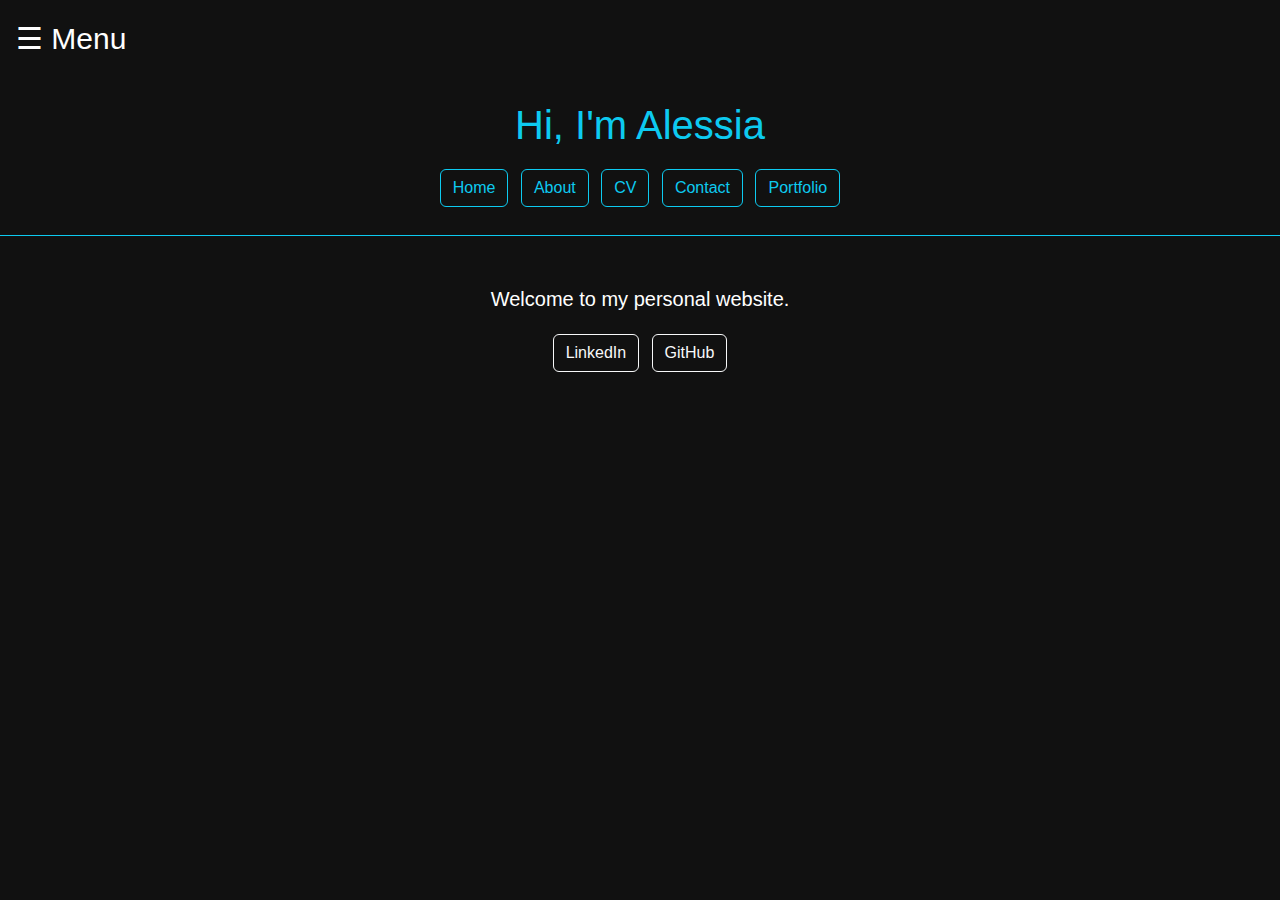
<file: index.html>
<!DOCTYPE html>
<html lang="en">
<head>
  <meta charset="UTF-8" />
  <meta name="viewport" content="width=device-width, initial-scale=1" />
  <title>Hi, I'm Alessia</title>

  <link href="https://cdn.jsdelivr.net/npm/bootstrap@5.3.0/dist/css/bootstrap.min.css" rel="stylesheet" />
  <link rel="icon" href="assets/images/favicon.ico" type="image/x-icon" />

  
</head>

  <style>
    body {
      font-family: "Lato", sans-serif;
      background-color: #111;
      color: #fff;
    }

    .sidenav {
      height: 100%;
      width: 0;
      position: fixed;
      z-index: 9999;
      top: 0;
      left: 0;
      background-color: #111;
      overflow-x: hidden;
      transition: 0.5s;
      padding-top: 60px;
    }

    .sidenav a {
      padding: 8px 8px 8px 32px;
      text-decoration: none;
      font-size: 25px;
      color: #fff;
      display: block;
      transition: 0.3s;
    }

    .sidenav a:hover {
      color: #f1f1f1;
    }

    .sidenav .closebtn {
      position: absolute;
      top: 0;
      right: 25px;
      font-size: 36px;
      margin-left: 50px;
    }

    #main {
      transition: margin-left .5s;
      padding: 16px;
    }
  </style>

<body>

  <!-- Sidebar -->
  <div id="mySidenav" class="sidenav">
    <a href="javascript:void(0)" class="closebtn" onclick="closeNav()">&times;</a>
    <a href="about.html">About</a>
    <a href="cv.html">CV</a>
    <a href="contact.html">Contact</a>
    <a href="portfolio.html">Portfolio</a>

     

  </div>

  <!-- Icona menu -->
  <div id="main">
    <span style="font-size:30px;cursor:pointer" onclick="openNav()">☰ Menu</span>
  </div>

  <!-- Contenuto principale -->
  <header class="text-center py-4 border-bottom border-info">
    <h1 class="text-info">Hi, I'm Alessia</h1>
    <nav class="mt-3">
      <a href="index.html" class="btn btn-outline-info m-1">Home</a>
      <a href="about.html" class="btn btn-outline-info m-1">About</a>
      <a href="cv.html" class="btn btn-outline-info m-1">CV</a>
      <a href="contact.html" class="btn btn-outline-info m-1">Contact</a>
      <a href="portfolio.html" class="btn btn-outline-info m-1">Portfolio</a>

    </nav>
  </header>

  <main class="container text-center py-5">
    <p class="lead">Welcome to my personal website.</p>
  <a href="https://www.linkedin.com/in/alessia-daffredo-1a1461334/" class="btn btn-outline-light m-1" target="_blank" rel="noopener">LinkedIn</a>
  <a href="https://github.com/alessia-daffredo" class="btn btn-outline-light m-1" target="_blank" rel="noopener">GitHub</a>
</main>

  </main>

  <!-- Script -->
  <script>
    function openNav() {
      document.getElementById("mySidenav").style.width = "250px";
      document.getElementById("main").style.marginLeft = "250px";
    }

    function closeNav() {
      document.getElementById("mySidenav").style.width = "0";
      document.getElementById("main").style.marginLeft = "0";
    }
  </script>

</body>
</html>
</file>
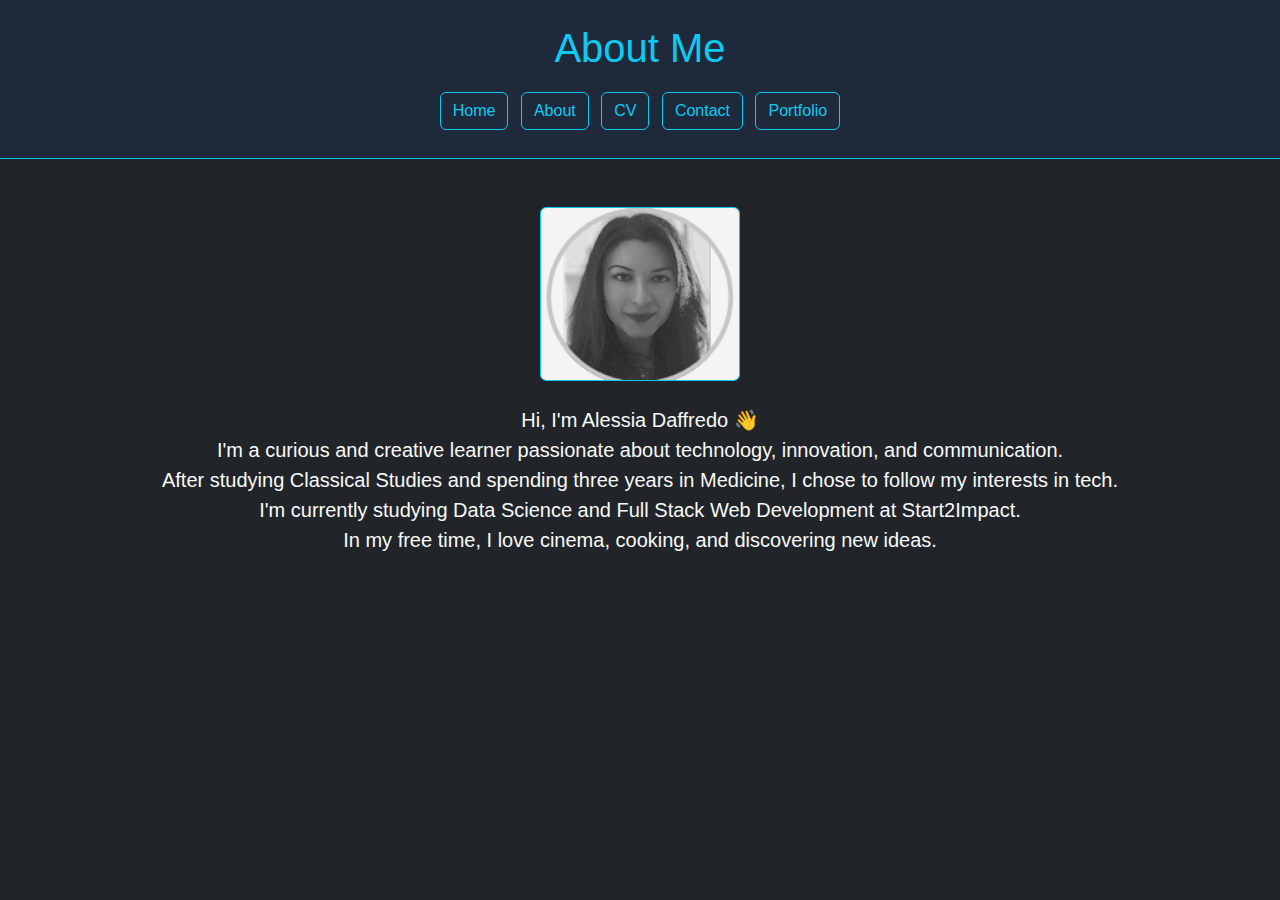
<file: about.html>
<!DOCTYPE html>
<html lang="en">
<head>
  <meta charset="UTF-8" />
  <meta name="viewport" content="width=device-width, initial-scale=1" />
  <title>About Me - Alessia Daffredo</title>

  <!-- Bootstrap CSS -->
  <link href="https://cdn.jsdelivr.net/npm/bootstrap@5.3.0/dist/css/bootstrap.min.css" rel="stylesheet" />
  <link rel="stylesheet" href="assets/css/style.css" />
  <link rel="icon" href="assets/images/favicon.ico" type="image/x-icon" />
</head>
<body class="bg-dark text-light">

  <header class="text-center py-4 border-bottom border-info">
    <h1 class="text-info">About Me</h1>
    <nav class="mt-3">
      <a href="index.html" class="btn btn-outline-info m-1">Home</a>
      <a href="about.html" class="btn btn-outline-info m-1">About</a>
      <a href="cv.html" class="btn btn-outline-info m-1">CV</a>
      <a href="contact.html" class="btn btn-outline-info m-1">Contact</a>
      <a href="portfolio.html" class="btn btn-outline-info m-1">Portfolio</a>
    </nav>
  </header>

  <main class="container text-center py-5">
    <img src="assets/images/foto.jpg" alt="Alessia Daffredo" class="rounded border border-info mb-4" width="200" />

    <p class="lead">
      Hi, I'm Alessia Daffredo 👋<br />
      I'm a curious and creative learner passionate about technology, innovation, and communication.<br />
      After studying Classical Studies and spending three years in Medicine, I chose to follow my interests in tech.<br />
      I'm currently studying Data Science and Full Stack Web Development at Start2Impact.<br />
      In my free time, I love cinema, cooking, and discovering new ideas.
    </p>
  </main>

  <!-- Bootstrap JS -->
  <script src="https://cdn.jsdelivr.net/npm/bootstrap@5.3.0/dist/js/bootstrap.bundle.min.js"></script>
</body>
</html>
</file>
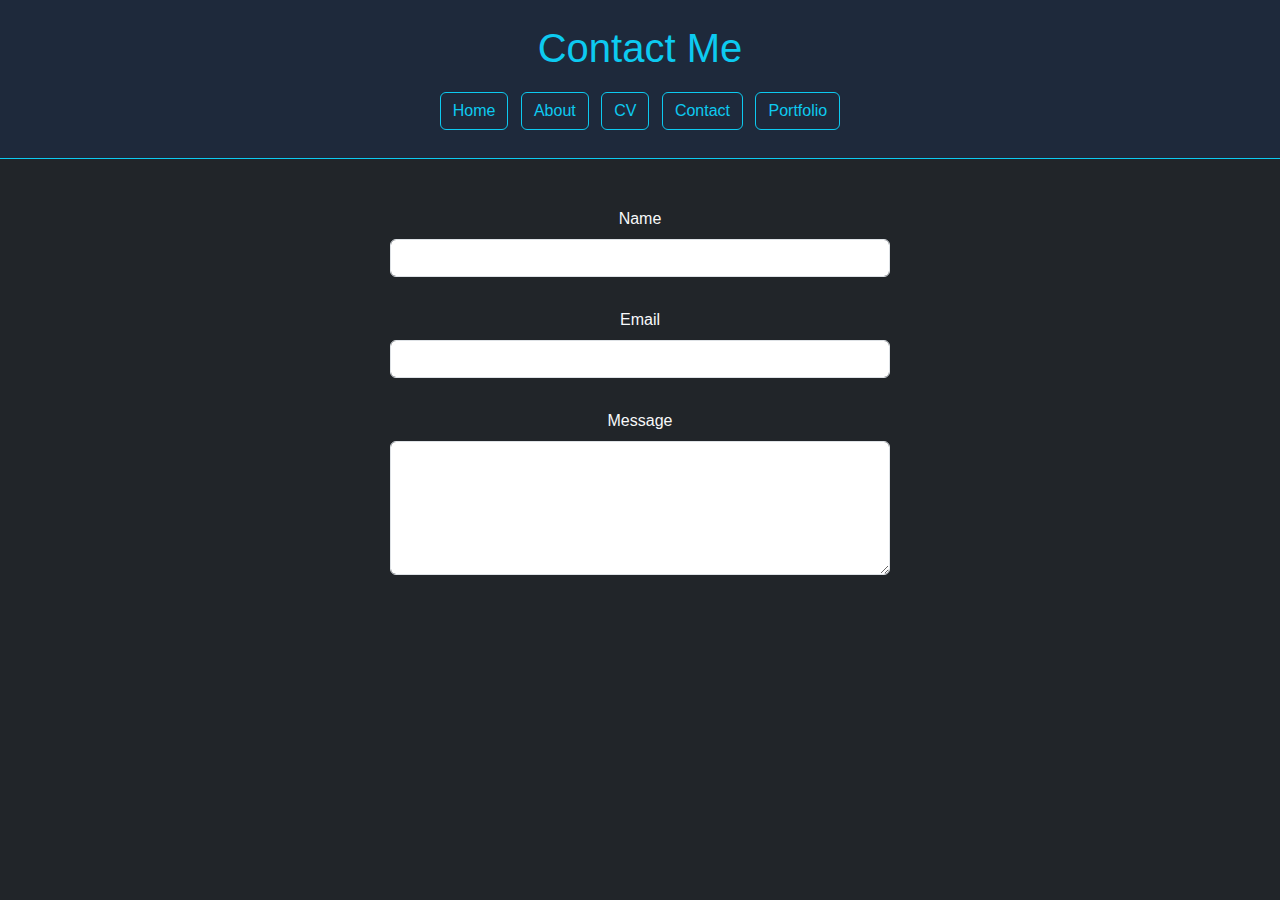
<file: contact.html>
<!DOCTYPE html>
<html lang="en">
<head>
  <meta charset="UTF-8" />
  <meta name="viewport" content="width=device-width, initial-scale=1" />
  <title>Contact - Alessia Daffredo</title>

  <!-- Bootstrap CSS -->
  <link href="https://cdn.jsdelivr.net/npm/bootstrap@5.3.0/dist/css/bootstrap.min.css" rel="stylesheet" />
  <link rel="stylesheet" href="assets/css/style.css" />
  <link rel="icon" href="assets/images/favicon.ico" type="image/x-icon" />
</head>
<body class="bg-dark text-light">

  <header class="text-center py-4 border-bottom border-info">
    <h1 class="text-info">Contact Me</h1>
    <nav class="mt-3">
      <a href="index.html" class="btn btn-outline-info m-1">Home</a>
      <a href="about.html" class="btn btn-outline-info m-1">About</a>
      <a href="cv.html" class="btn btn-outline-info m-1">CV</a>
      <a href="contact.html" class="btn btn-outline-info m-1">Contact</a>
      <a href="portfolio.html" class="btn btn-outline-info m-1">Portfolio</a>
     

    </nav>
  </header>

  <main class="container py-5 text-center">
    <form action="https://formspree.io/f/your-form-id" method="POST">
      <div class="mb-3">
        <label for="name" class="form-label">Name</label>
        <input type="text" name="name" class="form-control" required />
      </div>
      <div class="mb-3">
        <label for="email" class="form-label">Email</label>
        <input type="email" name="email" class="form-control" required />
      </div>
      <div class="mb-3">
        <label for="message" class="form-label">Message</label>
        <textarea name="message" class="form-control" rows="5" required></textarea>
</file>
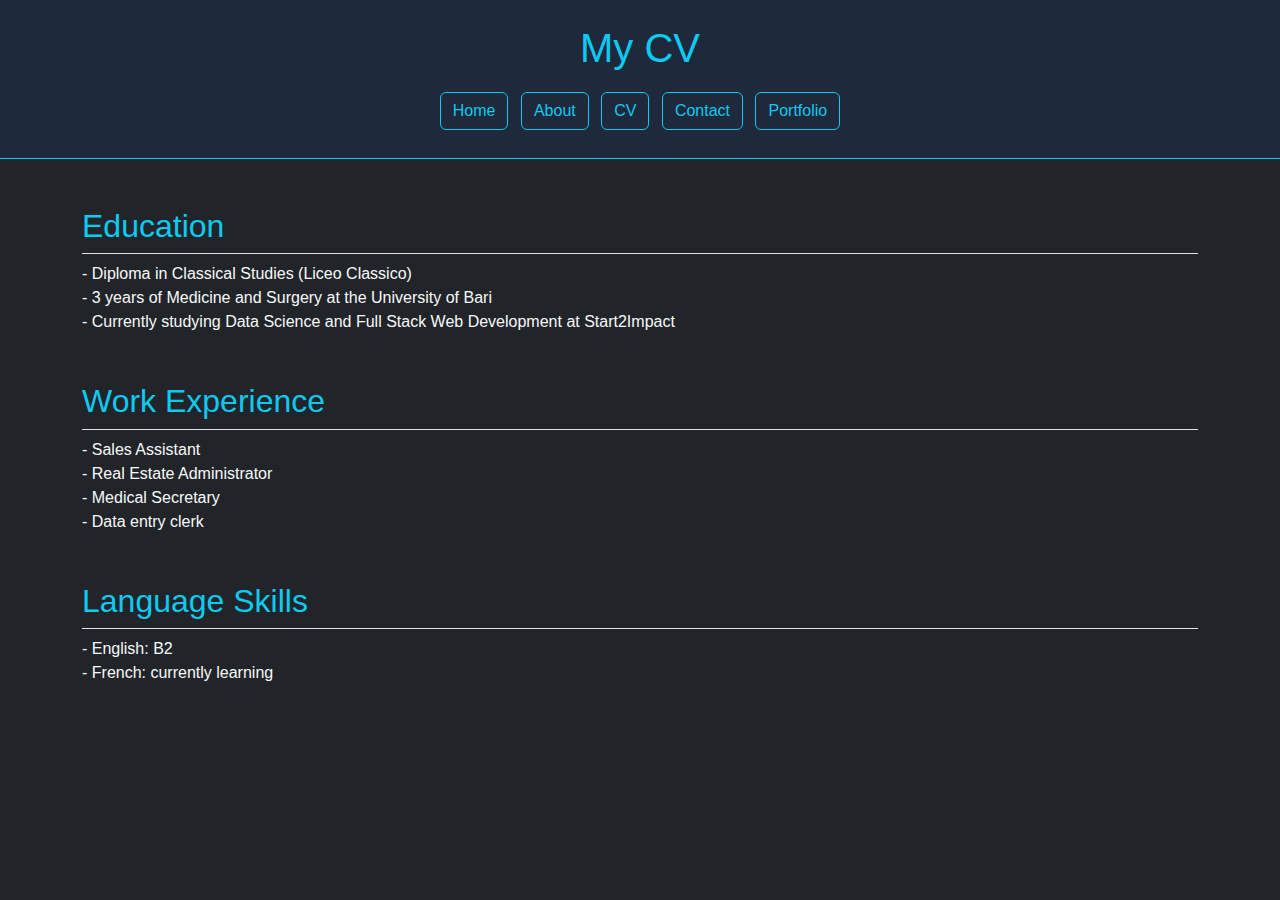
<file: cv.html>
<!DOCTYPE html>
<html lang="en">
<head>
  <meta charset="UTF-8" />
  <meta name="viewport" content="width=device-width, initial-scale=1" />
  <title>CV - Alessia Daffredo</title>

  <!-- Bootstrap CSS -->
  <link href="https://cdn.jsdelivr.net/npm/bootstrap@5.3.0/dist/css/bootstrap.min.css" rel="stylesheet"/>
  <link rel="stylesheet" href="assets/css/style.css" />
  <link rel="icon" href="assets/images/favicon.ico" type="image/x-icon" />
</head>
<body class="bg-dark text-light">

  <header class="text-center py-4 border-bottom border-info">
    <h1 class="text-info">My CV</h1>
    <nav class="mt-3">
      <a href="index.html" class="btn btn-outline-info m-1">Home</a>
      <a href="about.html" class="btn btn-outline-info m-1">About</a>
      <a href="cv.html" class="btn btn-outline-info m-1">CV</a>
      <a href="contact.html" class="btn btn-outline-info m-1">Contact</a>
      <a href="portfolio.html" class="btn btn-outline-info m-1">Portfolio</a>
    </nav>
  </header>

  <main class="container py-5">

    <h2 class="text-info border-bottom pb-2">Education</h2>
    <p>
      - Diploma in Classical Studies (Liceo Classico)<br />
      - 3 years of Medicine and Surgery at the University of Bari<br />
      - Currently studying Data Science and Full Stack Web Development at Start2Impact
    </p>

    <h2 class="text-info border-bottom pb-2 mt-5">Work Experience</h2>
    <p>
      - Sales Assistant <br />
      - Real Estate Administrator<br />
      - Medical Secretary <br />
      - Data entry clerk 
    </p>

    <h2 class="text-info border-bottom pb-2 mt-5">Language Skills</h2>
    <p>
      - English: B2<br />
      - French: currently learning
    </p>

  </main>

  <!-- Bootstrap JS -->
  <script src="https://cdn.jsdelivr.net/npm/bootstrap@5.3.0/dist/js/bootstrap.bundle.min.js"></script>
</body>
</html>
</file>
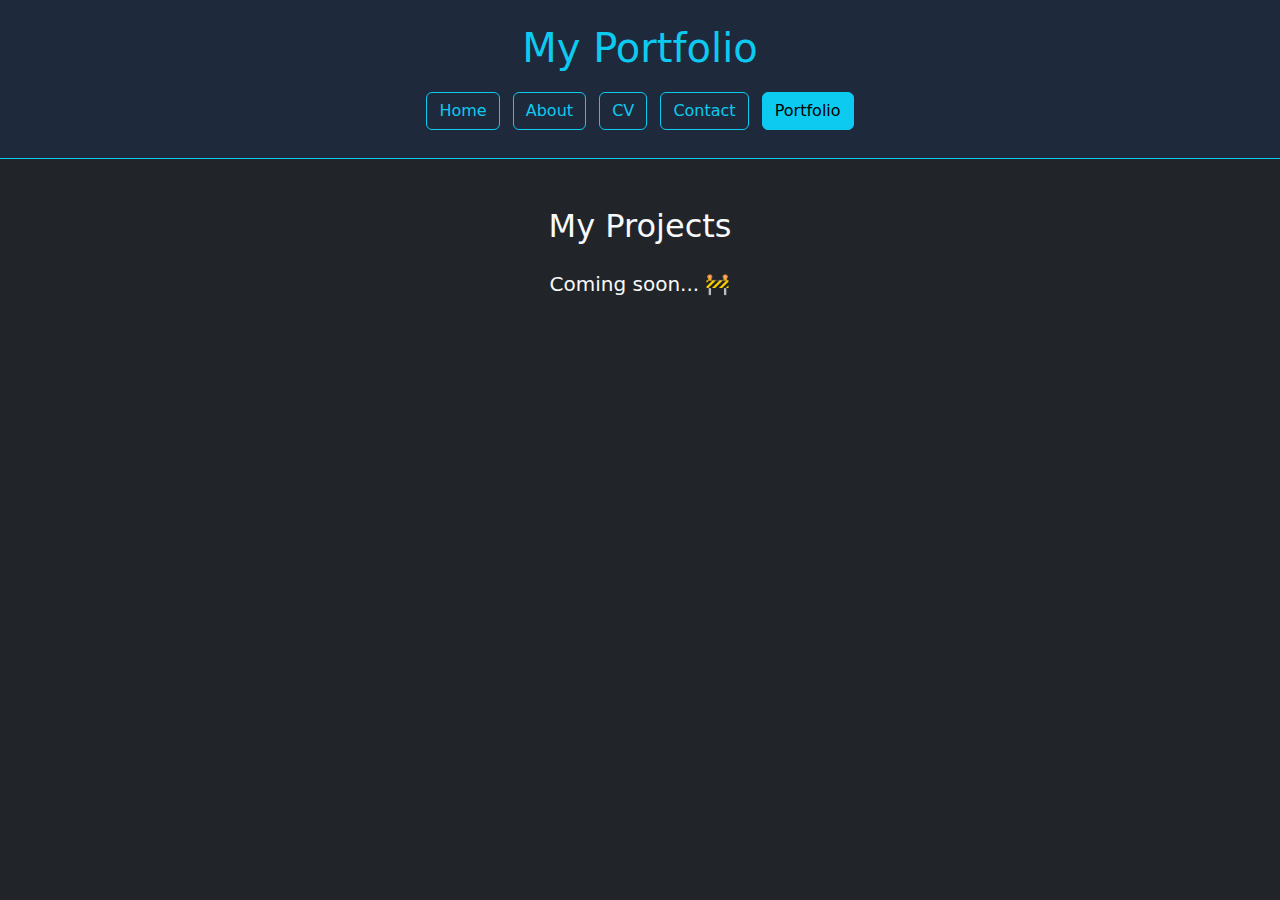
<file: portfolio.html>
<!-- portfolio.html -->
<!DOCTYPE html>
<html lang="en">
<head>
  <meta charset="UTF-8" />
  <title>Portfolio</title>
  <link rel="stylesheet" href="assets/css/style.css" />
  <link rel="icon" href="assets/images/favicon.ico" type="image/x-icon" />
  <link href="https://cdn.jsdelivr.net/npm/bootstrap@5.3.0/dist/css/bootstrap.min.css" rel="stylesheet" />
</head>
<body class="bg-dark text-light">

  <header class="text-center py-4 border-bottom border-info">
    <h1 class="text-info">My Portfolio</h1>
    <nav class="mt-3">
      <a href="index.html" class="btn btn-outline-info m-1">Home</a>
      <a href="about.html" class="btn btn-outline-info m-1">About</a>
      <a href="cv.html" class="btn btn-outline-info m-1">CV</a>
      <a href="contact.html" class="btn btn-outline-info m-1">Contact</a>
      <a href="portfolio.html" class="btn btn-info m-1">Portfolio</a>
    </nav>
  </header>

  <main class="container text-center py-5">
    <h2 class="mb-4">My Projects</h2>

    <p class="lead">Coming soon... 🚧</p>
  </main>

  <script src="https://cdn.jsdelivr.net/npm/bootstrap@5.3.0/dist/js/bootstrap.bundle.min.js"></script>
</body>
</html>
</file>
<file: assets/css/style.css>
body {
  margin: 0;
  font-family: 'Segoe UI', sans-serif;
  background-color: #0f172a;
  color: #f1f5f9; 
}

header {
  background-color: #1e293b;
  padding: 1em;
  text-align: center;
  position: sticky;
  top: 0;
  z-index: 10;
}

nav a {
  color: #0f172a;
  background-color: #38bdf8;  
  padding: 10px 15px;
  margin: 5px;
  border-radius: 5px;
  text-decoration: none;
  font-weight: bold;
}

nav a:hover {
  background-color: #64748b; 
  color: #f1f5f9;
}

.profile-photo {
  width: 200px;
  border-radius: 12px;
  border: 2px solid #38bdf8;
  margin-bottom: 1em;
}

form {
  max-width: 500px;
  margin: auto;
  display: flex;
  flex-direction: column;
  gap: 15px;
}

form input,
form textarea {
  padding: 10px;
  border-radius: 5px;
  border: none;
  font-size: 16px;
}

form button {
  background-color: #38bdf8;
  color: #0f172a;
  border: none;
  padding: 10px;
  border-radius: 5px;
  cursor: pointer;
  font-weight: bold;
}

form button:hover {
  background-color: #64748b;
}

ul {
  padding-left: 1.2rem;
}

ul li {
  margin-bottom: 8px;
}

@media (max-width: 600px) {
  nav a {
    display: block;
    margin: 10px auto;
    width: 80%;
  }
}





/* The side navigation menu */
.sidenav {
  height: 100%; /* 100% Full-height */
  width: 0; /* 0 width - change this with JavaScript */
  position: fixed; /* Stay in place */
  z-index: 1; /* Stay on top */
  top: 0;
  left: 0;
  background-color: #111; /* Black*/
  overflow-x: hidden; /* Disable horizontal scroll */
  padding-top: 60px; /* Place content 60px from the top */
  transition: 0.5s; /* 0.5 second transition effect to slide in the sidenav */
}

/* The navigation menu links */
.sidenav a {
  padding: 8px 8px 8px 32px;
  text-decoration: none;
  font-size: 25px;
  color: #818181;
  display: block;
  transition: 0.3s;
}

/* When you mouse over the navigation links, change their color */
.sidenav a:hover {
  color: #f1f1f1;
}

/* Position and style the close button (top right corner) */
.sidenav .closebtn {
  position: absolute;
  top: 0;
  right: 25px;
  font-size: 36px;
  margin-left: 50px;
}

/* Style page content - use this if you want to push the page content to the right when you open the side navigation */
#main {
  transition: margin-left .5s;
  padding: 20px;
}

/* On smaller screens, where height is less than 450px, change the style of the sidenav (less padding and a smaller font size) */
@media screen and (max-height: 450px) {
  .sidenav {padding-top: 15px;}
  .sidenav a {font-size: 18px;}

  .sidenav {
  z-index: 9999; /* Assicurati che sia sopra gli altri elementi */



  <style>
    body {
      font-family: "Lato", sans-serif;
      background-color: #111;
      color: #fff;
    }

    .sidenav {
      height: 100%;
      width: 0;
      position: fixed;
      z-index: 9999;
      top: 0;
      left: 0;
      background-color: #111;
      overflow-x: hidden;
      transition: 0.5s;
      padding-top: 60px;
    }

    .sidenav a {
      padding: 8px 8px 8px 32px;
      text-decoration: none;
      font-size: 25px;
      color: #fff;
      display: block;
      transition: 0.3s;
    }

    .sidenav a:hover {
      color: #f1f1f1;
    }

    .sidenav .closebtn {
      position: absolute;
      top: 0;
      right: 25px;
      font-size: 36px;
      margin-left: 50px;
    }

    #main {
      transition: margin-left .5s;
      padding: 16px;
    }
  </style>
}
</file>
